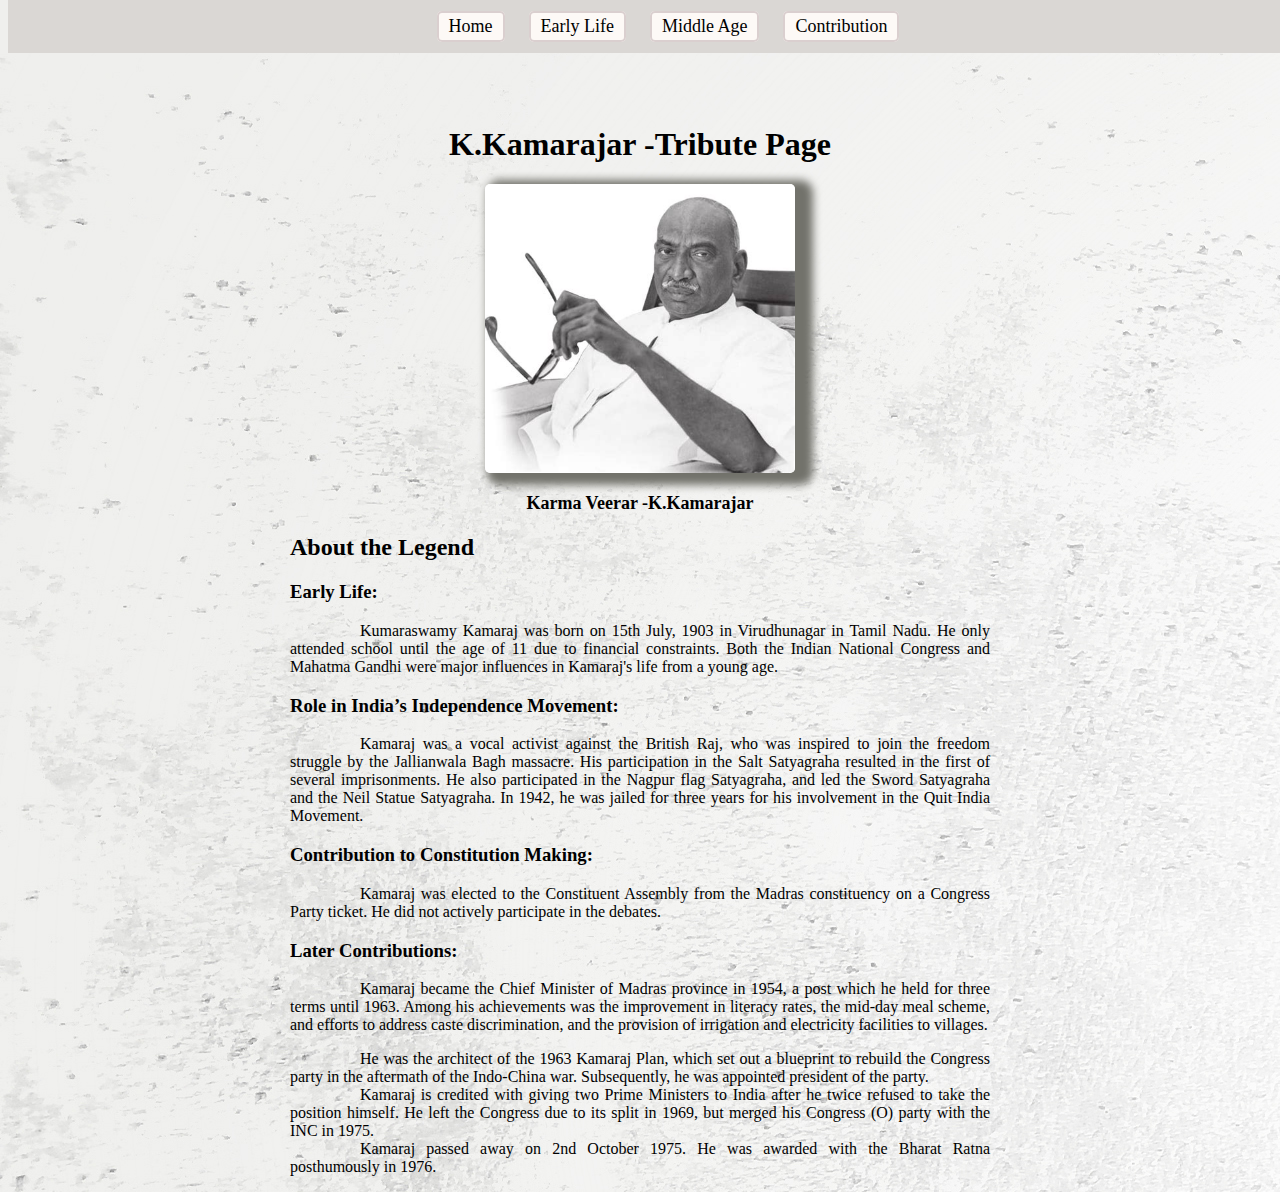
<file: index.html>
<!DOCTYPE html>
<html lang="en">
<head>
    <meta charset="UTF-8">
    <meta name="viewport" content="width=device-width, initial-scale=1.0">
    <title>Tribute Page-Kamarajar</title>
    <link href="tribute.css" rel="stylesheet" type="text/css">
</head>
<body>
    <main>
        <nav id="navigation">
            <ul>
            <li><a href="#">Home</a></li>
            <li><a href="#earlylife">Early Life</a></li>
            <li><a href="#Freedom">Middle Age</a></li>
            <li><a href="#contribution">Contribution</a></li>
            </ul>
        </nav>
        <h1>K.Kamarajar -Tribute Page</h1>
        <div class="container">
        
        <figure>
            <img src="img/Kamarajar - Copy.jpg" alt="kamarajar image" />
            <figcaption>Karma Veerar -K.Kamarajar</figcaption>
        </figure>
        <div>
            <h2>About the Legend</h2>
            <h3 id="#earlylife">Early Life:</h3>
            <p>Kumaraswamy Kamaraj was born on 15th July, 1903 in Virudhunagar in Tamil Nadu. He only attended school until the age of 11 due to financial constraints. Both the Indian National Congress and Mahatma Gandhi were major influences in Kamaraj's life from a young age.</p>
            <h3 id="Freedom">Role in India’s Independence Movement:</h3>
            <p>
                Kamaraj was a vocal activist against the British Raj, who was inspired to join the freedom struggle by the Jallianwala Bagh massacre. His participation in the Salt Satyagraha resulted in the first of several imprisonments. He also participated in the Nagpur flag Satyagraha, and led the Sword Satyagraha and the Neil Statue Satyagraha. In 1942, he was jailed for three years for his involvement in the Quit India Movement. 
            </p>
            <h3 id="contribution">
                Contribution to Constitution Making:
            </h3>
            <p>Kamaraj was elected to the Constituent Assembly from the Madras constituency on a Congress Party ticket. He did not actively participate in the debates.</p>
            <h3>Later Contributions:</h3>
            <p>Kamaraj became the Chief Minister of Madras province in 1954, a post which he held for three terms until 1963. Among his achievements was the improvement in literacy rates, the mid-day meal scheme, and efforts to address caste discrimination, and the provision of irrigation and electricity facilities to villages.
            <li>He was the architect of the 1963 Kamaraj Plan, which set out a blueprint to rebuild the Congress party in the aftermath of the Indo-China war. Subsequently, he was appointed president of the party.</li>
            <li>Kamaraj is credited with giving two Prime Ministers to India after he twice refused to take the position himself. He left the Congress due to its split in 1969, but merged his Congress (O) party with the INC in 1975.</li>   
            <li> Kamaraj passed away on 2nd October 1975. He was awarded with the Bharat Ratna posthumously in 1976.</p></li>  
        </div>
    </div>
</body>
</html>
</file>
<file: tribute.css>
body{
    background:url("img/grungy-white-background-natural-cement-stone-old-texture-as-retro-pattern-wall-conceptual-wall-banner-grunge-material-construction.jpg");
    width:100 vh;
    margin-top: 0;
    font-family:serif;
}
.container{
    width:80%;
    margin: auto;
    max-width:700px;
}
#navigation{
    background-color: rgb(218, 215, 212);
    width:100%;
    border-bottom: 15%;
    text-align: center;
    position: fixed;
    min-width:700px ;
}
ul li{
    color:white;
    background-color: rgb(253, 249, 246);
    list-style: none;
    display: inline;
    padding:5px 10px;
    margin:10px;
    border:2px solid rgb(218, 207, 207);
    border-radius: 5px;
    
}
a{
    text-decoration: none;
    font-size: 18px;
    color:black;
}
a:active
{
    color:white;
}
a:hover{
    color:brown;
}
img{
    margin:10px auto;
    width:50%;
    display: block;
    border-radius: 5px;
    box-shadow: 10px 4px 8px 8px rgb(114, 114, 107);
}
figcaption{
    text-align: center;
    padding-top: 10px;
    font-size: 18px;
    font-weight: bold;
}
h1{
    padding-top: 10%;
    padding-bottom: 5px;
    width:70%;
    text-align: center;
    margin: auto;
}

p,li{
    list-style-type: none;
    text-align: justify;
    text-indent:10%;
    font-size: 16px;
    font-weight: lighter;
    color:black;
}
#footer{
    background-color: rgb(135, 68, 0);
    width:100px;
    border-bottom: 15%;
    text-align: center;
    position: fixed;
    /* margin-bottom: 55%; */
    min-width:700px ;
}
@media only screen and (max-width:600px)
{
    #navigation
    {
        display:none;
    }
}
</file>
